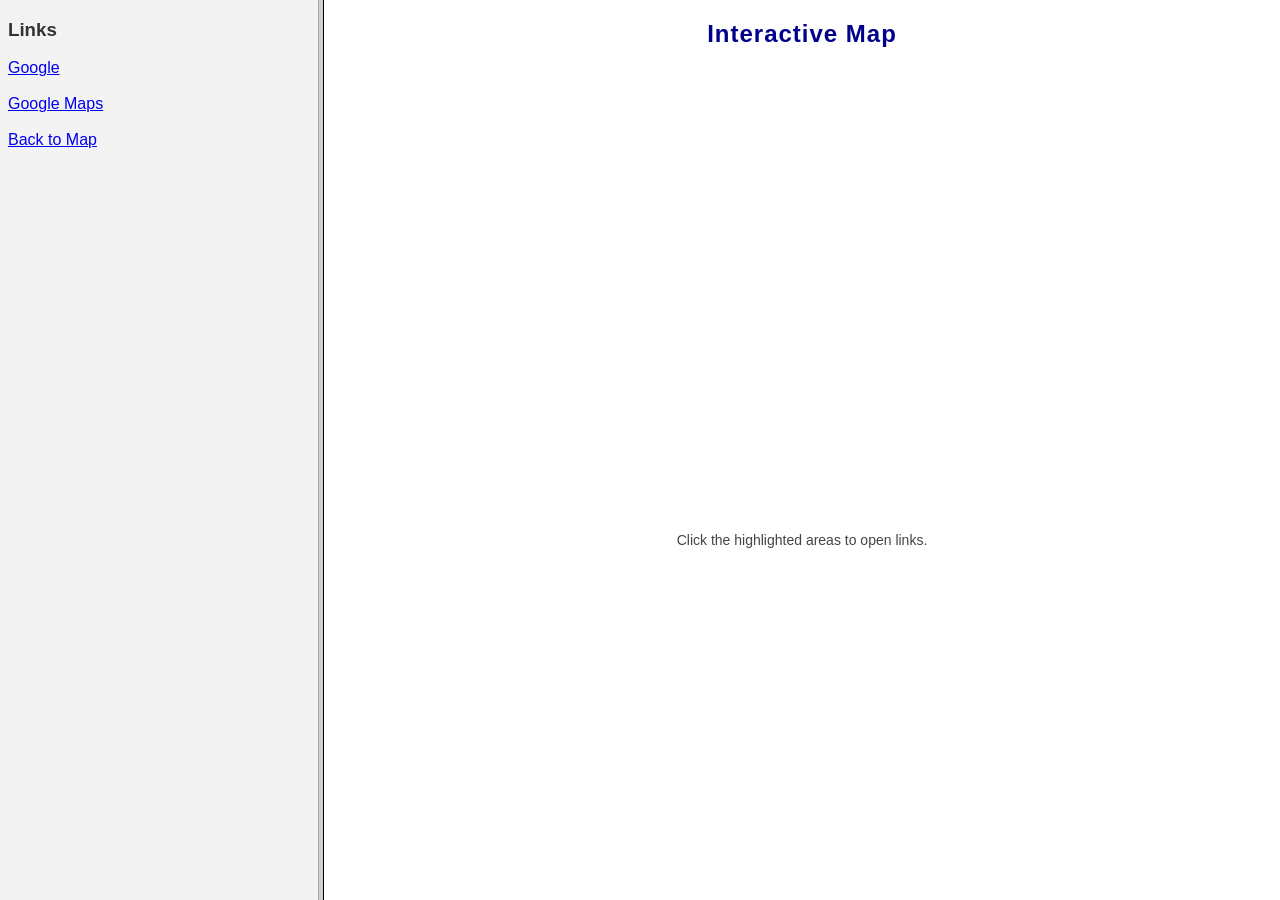
<file: EX1 web page creation using html/index.html>
<!DOCTYPE html>
<html>
<head><meta charset="utf-8">
<title>Map With Hotspots</title>
</head>

<frameset cols="25%,75%">
    <frame src="nav.html">
    <frame src="map.html" name="content">
</frameset>

</html>
</file>
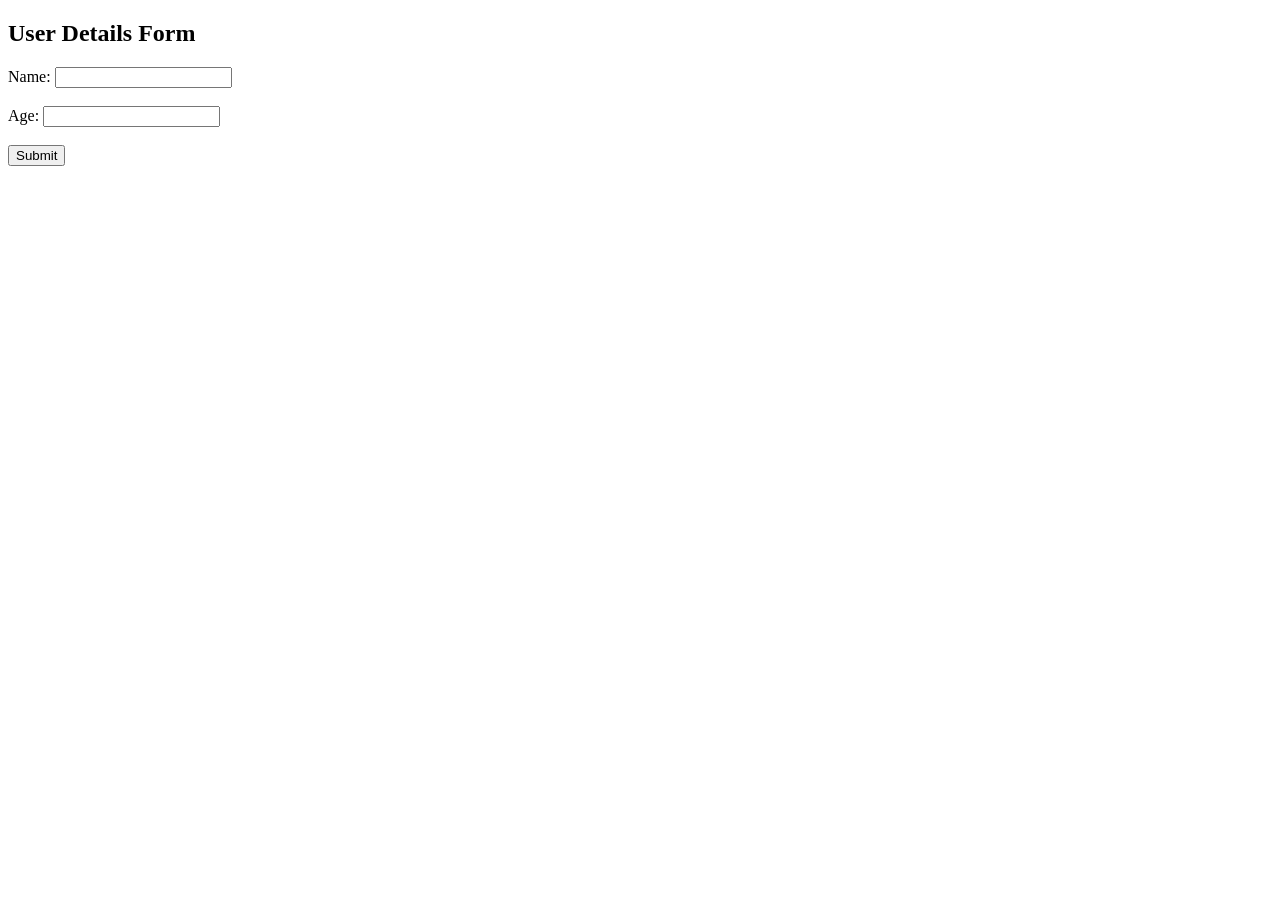
<file: EXP04/index.html>
<!DOCTYPE html>
<html>
<head>
    <title>User Form</title>
</head>
<body>
    <h2>User Details Form</h2>
<form action="/Web_Form/UserServlet" method="post">
        Name: <input type="text" name="name" required><br><br>
        Age: <input type="text" name="age" required><br><br>
        <input type="submit" value="Submit">
    </form>
</body>
</html>
</file>
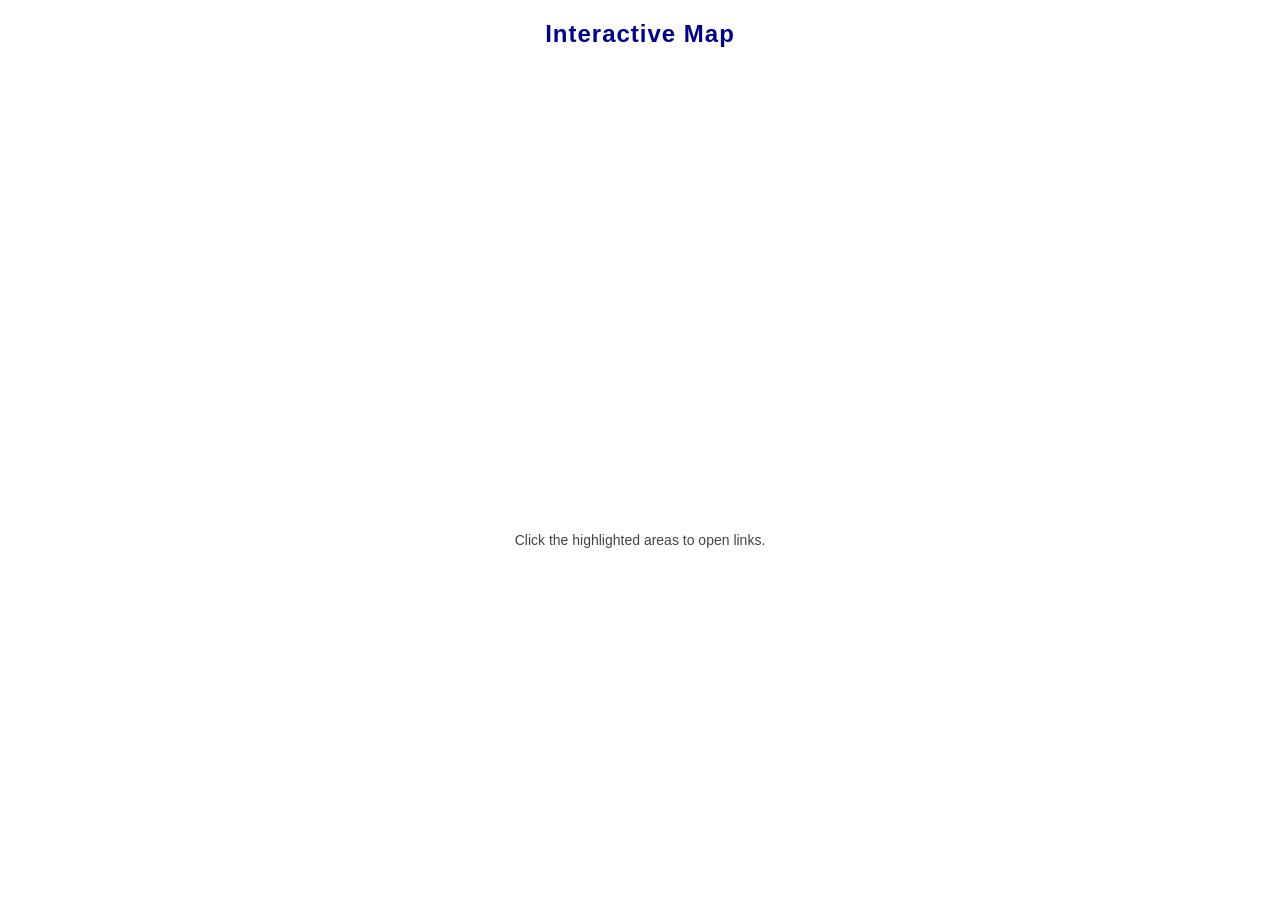
<file: EX1 web page creation using html/map.html>
<!DOCTYPE html>
<html>
<head>
<title>Interactive Map</title>

<link rel="stylesheet" href="style.css">

<style>
body { font-family: Arial; text-align: center; }
img { border: 2px solid #444; border-radius: 6px; }
</style>

</head>

<body>

<h2 style="color:darkblue;">Interactive Map</h2>

<iframe src="https://www.google.com/maps/embed?pb=!1m17!1m12!1m3!1d1943.8223539027001!2d80.11427453871498!3d12.994561610354117!2m3!1f0!2f0!3f0!3m2!1i1024!2i768!4f13.1!3m2!1m1!2zMTLCsDU5JzQwLjQiTiA4MMKwMDYnNTYuMCJF!5e0!3m2!1sen!2sin!4v1767671752593!5m2!1sen!2sin" width="600" height="450" style="border:0;" allowfullscreen="" loading="lazy" referrerpolicy="no-referrer-when-downgrade"></iframe>
     

<p style="margin-top:15px;">Click the highlighted areas to open links.</p>

</body>
</html>
</file>
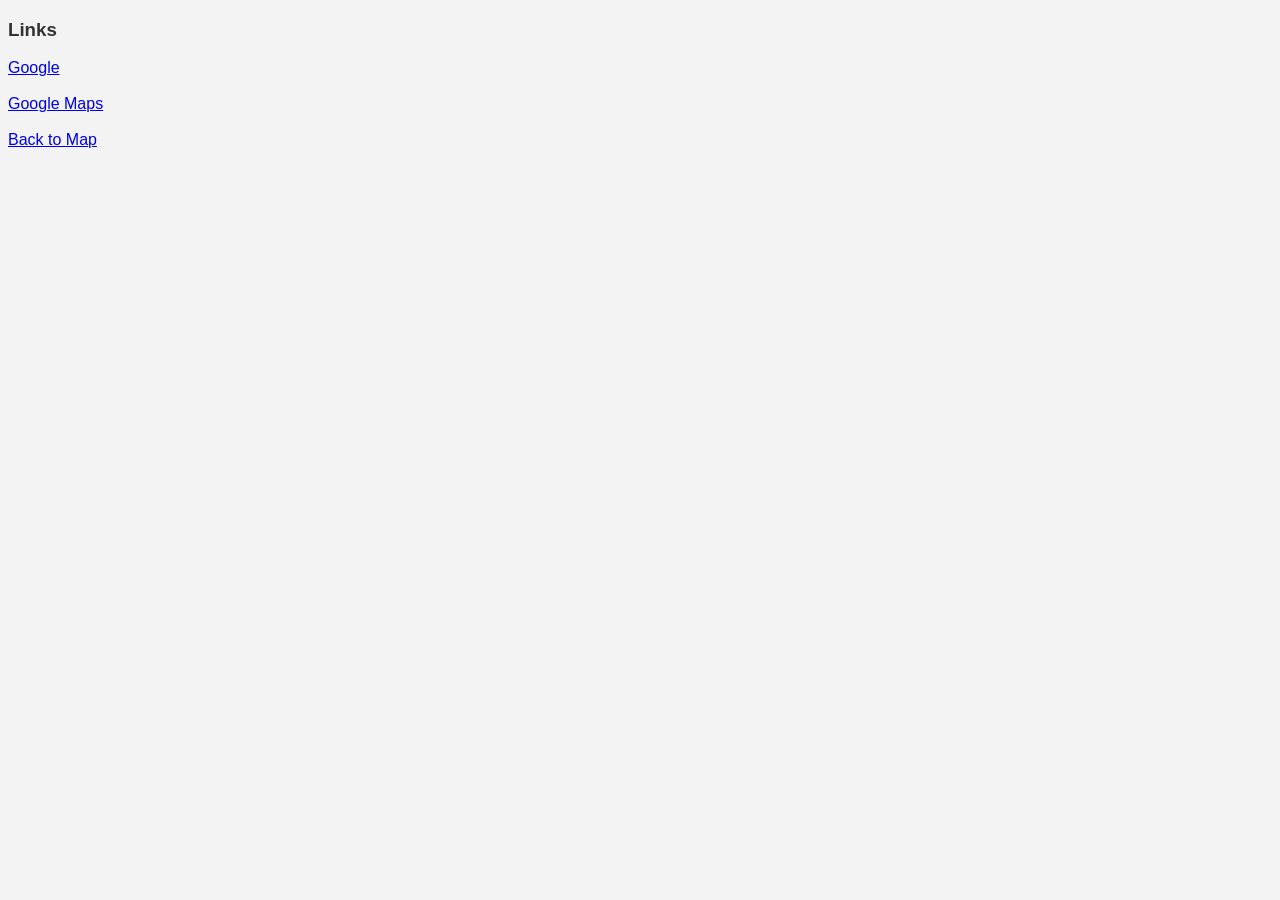
<file: EX1 web page creation using html/nav.html>
<!DOCTYPE html>
<html>
<head>
<title>Navigation</title>
</head>
<body style="font-family:Arial; background:#f3f3f3;">
<h3 style="color:#333;">Links</h3>
<a href="https://www.google.com" target="content">Google</a><br><br>
<a href="https://maps.google.com" target="content">Google Maps</a><br><br>
<a href="map.html" target="content">Back to Map</a>
</body>
</html>
</file>
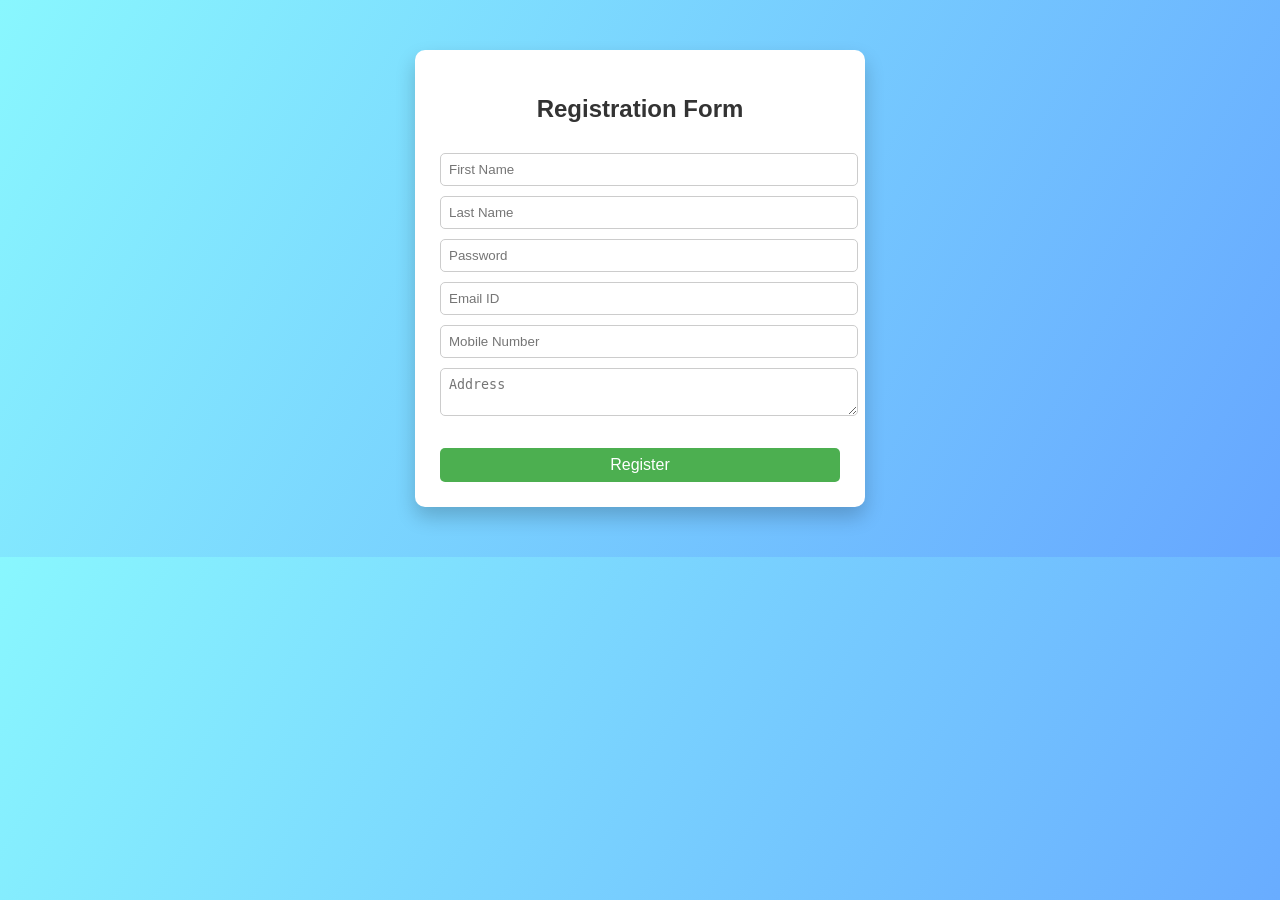
<file: EXP02/REG.HTML>
<!DOCTYPE html>
<html>
<head>
    <title>Registration Form</title>
    <style>
        body {
            font-family: Arial, sans-serif;
            background: linear-gradient(120deg, #89f7fe, #66a6ff);
        }
        .form-box {
            width: 400px;
            margin: 50px auto;
            background: white;
            padding: 25px;
            border-radius: 10px;
            box-shadow: 0 10px 20px rgba(0,0,0,0.2);
        }
        h2 {
            text-align: center;
            color: #333;
        }
        input, textarea {
            width: 100%;
            padding: 8px;
            margin-top: 10px;
            border-radius: 5px;
            border: 1px solid #ccc;
        }
        input[type="submit"] {
            background: #4CAF50;
            color: white;
            font-size: 16px;
            border: none;
            cursor: pointer;
        }
        input[type="submit"]:hover {
            background: #45a049;
        }
        .error {
            color: red;
            font-size: 13px;
        }
    </style>

    <script>
        function validateForm() {
            let fname = document.getElementById("fname").value;
            let lname = document.getElementById("lname").value;
            let password = document.getElementById("password").value;
            let email = document.getElementById("email").value;
            let mobile = document.getElementById("mobile").value;
            let address = document.getElementById("address").value;

            let namePattern = /^[A-Za-z]+$/;
            let emailPattern = /^[a-zA-Z0-9._%+-]+@[a-zA-Z0-9.-]+\.[a-zA-Z]{2,}$/;

            if (!namePattern.test(fname) || fname.length < 6) {
                alert("First Name must contain only alphabets and at least 6 characters.");
                return false;
            }

            if (password.length < 6) {
                alert("Password must be at least 6 characters long.");
                return false;
            }

            if (!emailPattern.test(email)) {
                alert("Enter a valid Email ID.");
                return false;
            }

            if (!/^[0-9]{10}$/.test(mobile)) {
                alert("Mobile Number must contain exactly 10 digits.");
                return false;
            }

            if (lname === "") {
                alert("Last Name cannot be empty.");
                return false;
            }

            if (address === "") {
                alert("Address cannot be empty.");
                return false;
            }

            alert("Form submitted successfully!");
            return true;
        }
    </script>
</head>

<body>
    <div class="form-box">
        <h2>Registration Form</h2>
        <form onsubmit="return validateForm()">
            <input type="text" id="fname" placeholder="First Name">
            <input type="text" id="lname" placeholder="Last Name">
            <input type="password" id="password" placeholder="Password">
            <input type="text" id="email" placeholder="Email ID">
            <input type="text" id="mobile" placeholder="Mobile Number">
            <textarea id="address" placeholder="Address"></textarea>
            <br><br>
            <input type="submit" value="Register">
        </form>
    </div>
</body>
</html>
</file>
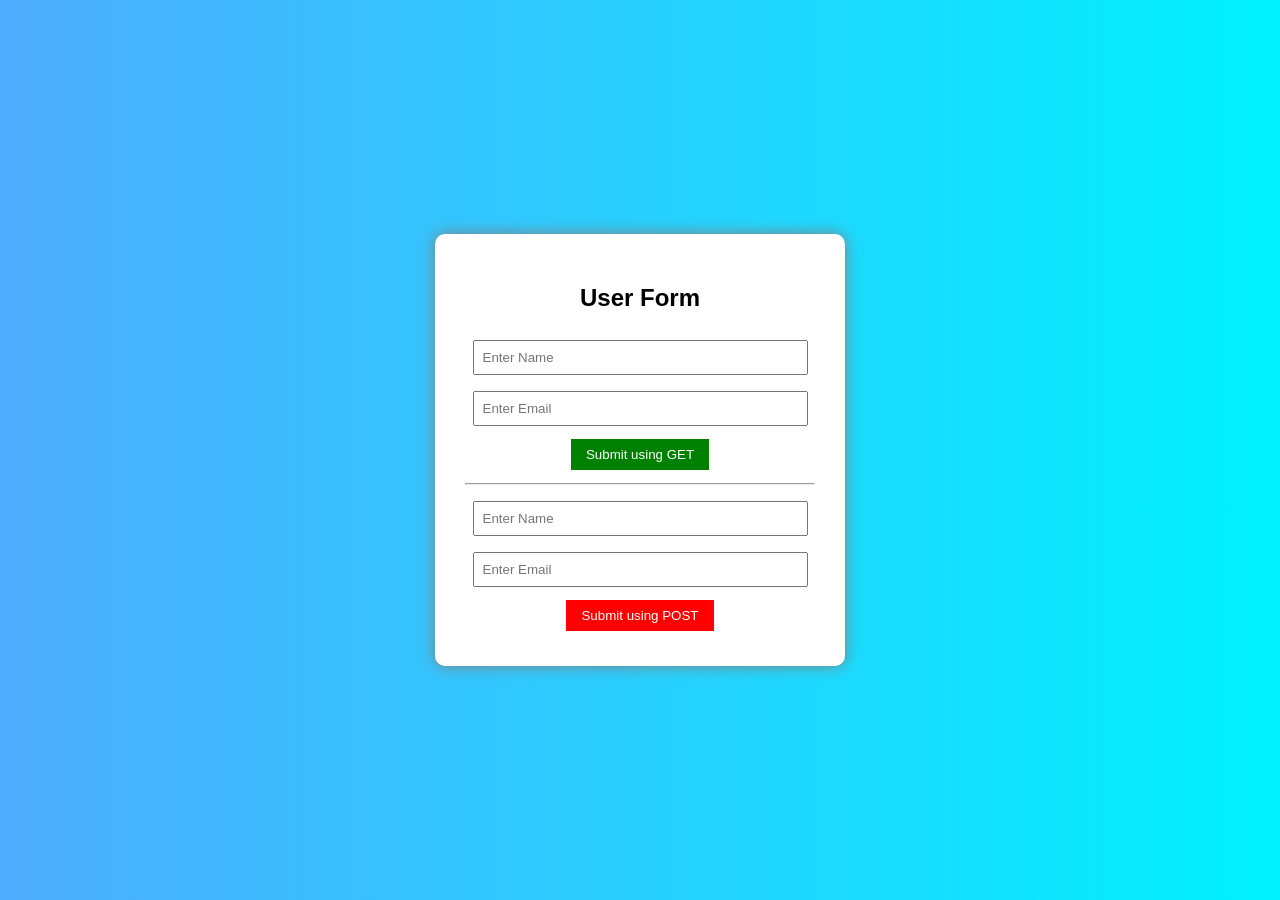
<file: EXP05/index (1).html>
<!DOCTYPE html>
<html>
<head>
    <title>GET and POST Example</title>
    <style>
        body{
            margin:0;
            font-family: Arial;
            background: linear-gradient(to right, #4facfe, #00f2fe);
            display:flex;
            justify-content:center;
            align-items:center;
            height:100vh;
        }

        .container{
            background:white;
            padding:30px;
            border-radius:10px;
            box-shadow:0 0 15px gray;
            width:350px;
            text-align:center;
        }

        input{
            width:90%;
            padding:8px;
            margin:8px 0;
        }

        button{
            padding:8px 15px;
            margin:5px;
            border:none;
            color:white;
            cursor:pointer;
        }

        .getBtn{
            background:green;
        }

        .postBtn{
            background:red;
        }
    </style>
</head>
<body>

<div class="container">
    <h2>User Form</h2>

    <!-- GET Form -->
    <form action="UserServlet" method="get">
        <input type="text" name="username" placeholder="Enter Name" required>
        <input type="email" name="email" placeholder="Enter Email" required>
        <button class="getBtn" type="submit">Submit using GET</button>
    </form>

    <hr>

    <!-- POST Form -->
    <form action="UserServlet" method="post">
        <input type="text" name="username" placeholder="Enter Name" required>
        <input type="email" name="email" placeholder="Enter Email" required>
        <button class="postBtn" type="submit">Submit using POST</button>
    </form>
</div>

</body>
</html>
</file>
<file: EX1 web page creation using html/style.css>
h2 {
    letter-spacing: 1px;
    margin-bottom: 15px;
}

p {
    color: #444;
    font-size: 14px;
}
</file>
